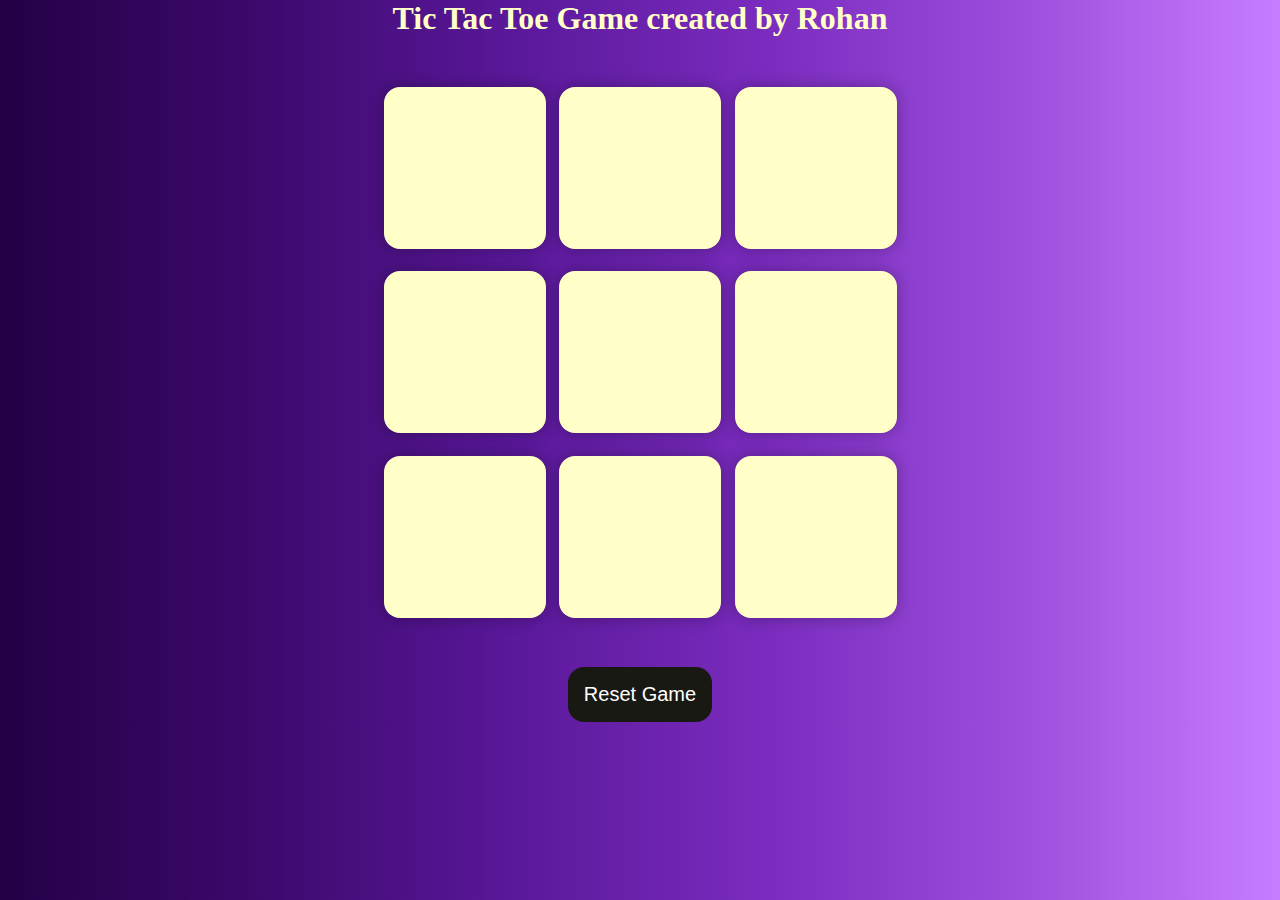
<file: index.html>
<!DOCTYPE html>
<html lang="en">
  <head>
    <meta charset="UTF-8" />
    <meta name="viewport" content="width=device-width, initial-scale=1.0" />
    <title>Tic-Tac-Toe Game</title>
    <link rel="stylesheet" href="game.css" />
  </head>
  <body>
    <div class="msg-container hide">
      <p id="msg">Winner</p>
      <button id="new-btn">New Game</button>
    </div>
    <main>
      <h1 id="tit">Tic Tac Toe Game created by Rohan</h1>
      <div class="container">
        <div class="game">
          <button class="box"></button>
          <button class="box"></button>
          <button class="box"></button>
          <button class="box"></button>
          <button class="box"></button>
          <button class="box"></button>
          <button class="box"></button>
          <button class="box"></button>
          <button class="box"></button>
        </div>
      </div>
      <button id="reset-btn">Reset Game</button>
    </main>
    <script src="game.js"></script>
  </body>
</html>
</file>
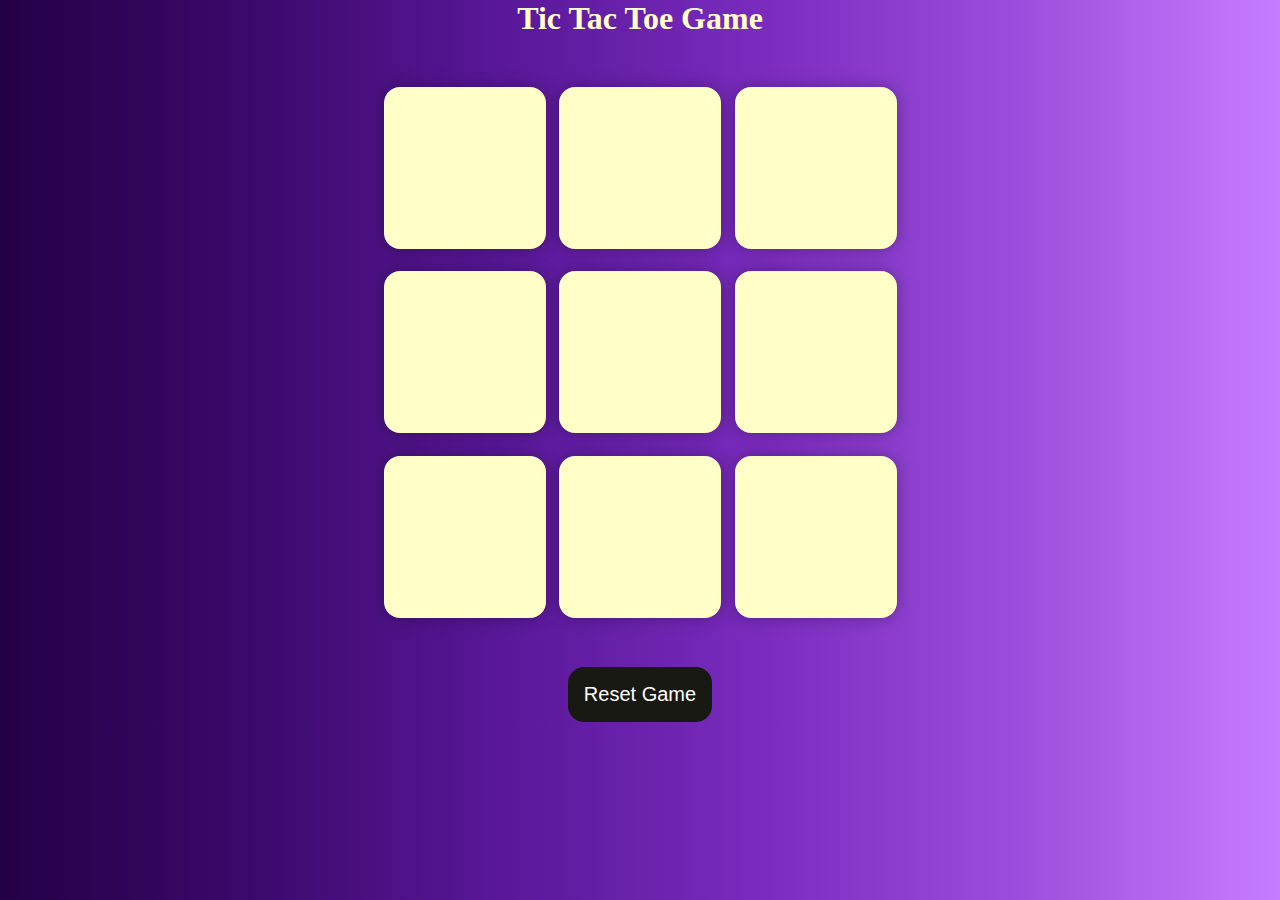
<file: game.html>
<!DOCTYPE html>
<html lang="en">
  <head>
    <meta charset="UTF-8" />
    <meta name="viewport" content="width=device-width, initial-scale=1.0" />
    <title>Tic-Tac-Toe Game</title>
    <link rel="stylesheet" href="game.css" />
  </head>
  <body>
    <div class="msg-container hide">
      <p id="msg">Winner</p>
      <button id="new-btn">New Game</button>
    </div>
    <main>
      <h1 id="tit">Tic Tac Toe Game</h1>
      <div class="container">
        <div class="game">
          <button class="box"></button>
          <button class="box"></button>
          <button class="box"></button>
          <button class="box"></button>
          <button class="box"></button>
          <button class="box"></button>
          <button class="box"></button>
          <button class="box"></button>
          <button class="box"></button>
        </div>
      </div>
      <button id="reset-btn">Reset Game</button>
    </main>
    <script src="game.js"></script>
  </body>
</html>
</file>
<file: game.css>
* {
    margin: 0;
    padding: 0;
  }
  
  body {
    background: linear-gradient(to right, #240046 ,#3c096c,#5a189a,#7b2cbf,#9d4edd,#c77dff);
    text-align: center;
  }
  
  .container {
    height: 70vh;
    display: flex;
  
    justify-content: center;
    align-items: center;
  }
  
  .game {
    height: 60vmin;
    width: 60vmin;
    display: flex;
    flex-wrap: wrap;
    justify-content: center;
    align-items: center;
    gap: 1.5vmin;
  }
  
  .box {
    height: 18vmin;
    width: 18vmin;
    border-radius: 1rem;
    border: none;
    box-shadow: 0 0 1rem rgba(0, 0, 0, 0.3);
    font-size: 8vmin;
    color: #b0413e;
    background-color: #ffffc7;
  }
  
  #reset-btn {
    padding: 1rem;
    font-size: 1.25rem;
    background-color: #191913;
    color: #fff;
    border-radius: 1rem;
    border: none;
  }
  
  #new-btn {
    padding: 1rem;
    font-size: 1.25rem;
    background-color: #191913;
    color: #fff;
    border-radius: 1rem;
    border: none;
  }
  
  #msg {
    color: #ffffc7;
    font-size: 5vmin;
  }
  #tit {
    color: #ffffc7;
  }
  
  .msg-container {
    height: 100vmin;
    display: flex;
    justify-content: center;
    align-items: center;
    flex-direction: column;
    gap: 4rem;
  }
  
  .hide {
    display: none;
  }
</file>
